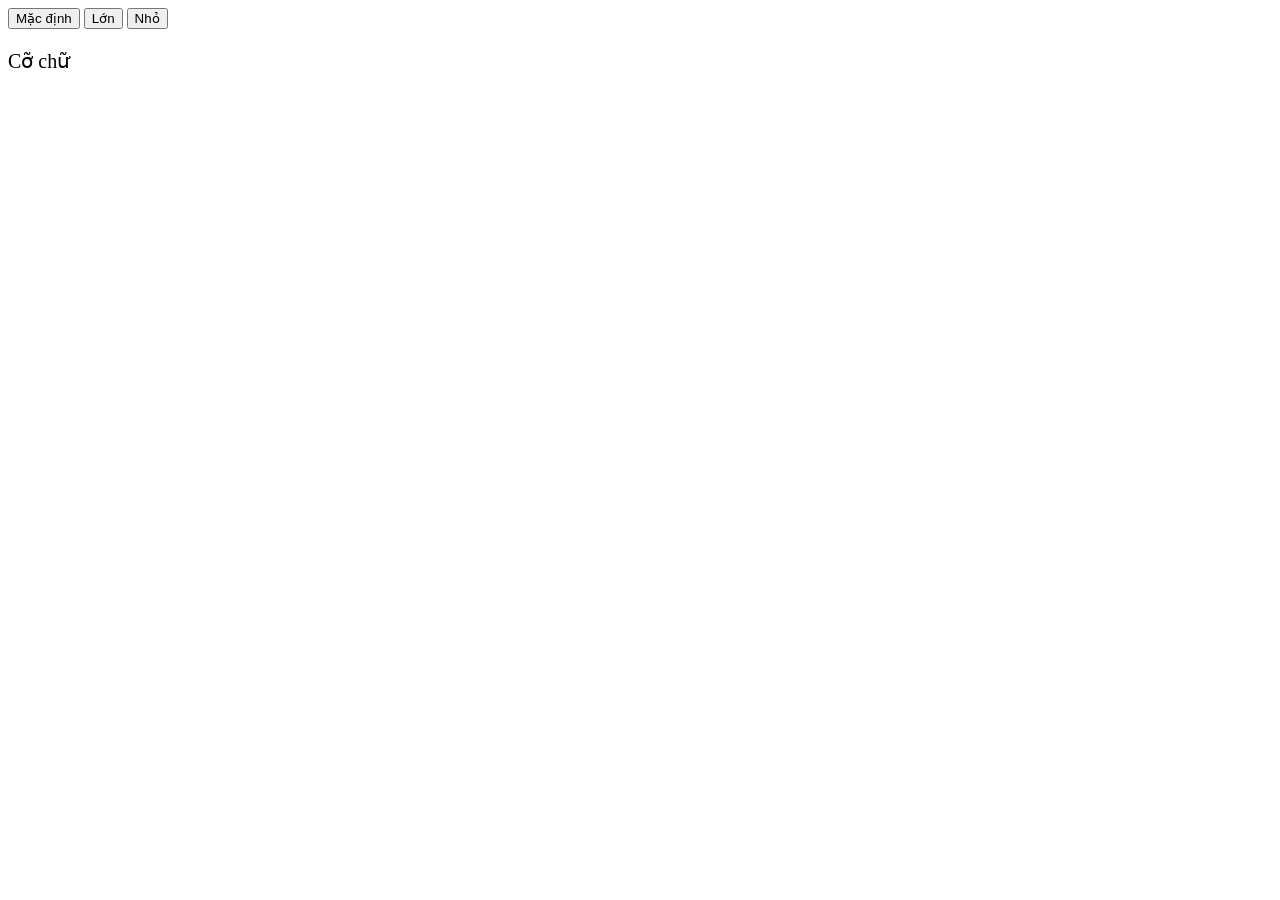
<file: Thuc-hanh-03/index.html>
<!DOCTYPE html>
<html lang="en">
<head>
	<meta charset="UTF-8">
	<title></title>
	<style type="text/css">
		p{
			font-size: 20px;
		}
	</style>
</head>
<body>
	<button class="default">Mặc định</button>
	<button class="big">Lớn</button>
	<button class="small">Nhỏ</button>
	<p>Cỡ chữ</p>
	<script type="text/javascript" src="index.js"></script>
</body>
</html>
</file>
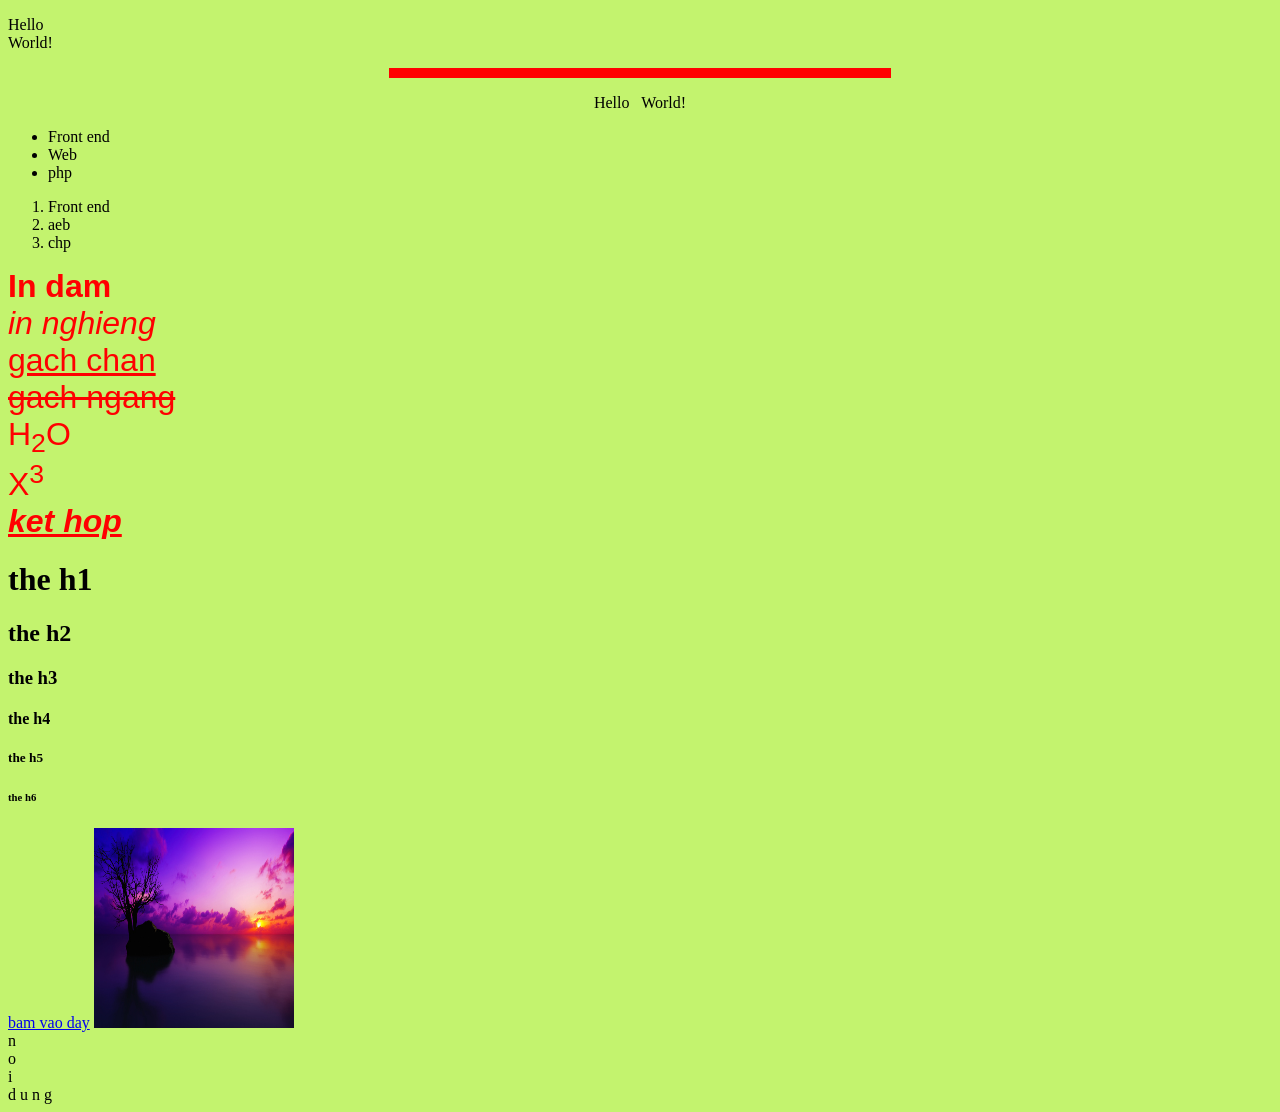
<file: Unit01/index.html>
<!DOCTYPE html>
<html>
<head>
	<title></title>
</head>
<body bgcolor="#C3F36E">
	
	<p align="left">Hello <br> World!</p>
	<hr size="10px" width="500px" color="red" align="center">
	<p align="center">Hello &nbsp;      World!</p>
	<!-- ul,li la dang danh sach khong co trat tu -->
	<!-- ul: unorder-list, li: list-item -->
	<ul>
		<li>Front end</li>
		<li>Web</li>
		<li>php</li>
	</ul>
	<!-- ol: order-list -->
	<ol>
		<li>Front end</li>
		<li>aeb</li>
		<li>chp</li>
	</ol>

	<font face="Arial" size="6" color="red">
		<b>In dam</b> <br>
		<i>in nghieng</i> <br>
		<u>gach chan</u><br>
		<s>gach ngang</s><br>
		H<sub>2</sub>O<br>
		X<sup>3</sup><br>
		<b><i><u>ket hop</u></i></b>
	</font>
	<!-- in dam, tu dong xuong dong, kich co nho dan -->
	<h1>the h1</h1>
	<h2>the h2</h2>
	<h3>the h3</h3>
	<h4>the h4</h4>
	<h5>the h5</h5>
	<h6>the h6</h6>
	<!-- h1->h6,p, div: nhom xuong dong =>block-->
	<!-- b,i,u,s. span: nhom tren 1 dong =>inline-->
	
	<a href="https://www.studyphim.vn/" target="_blank" title="Study phim">bam vao day</a>
	<!-- dau # de quay lai dau trang -->
	<!-- target="_blank" de mo 1 tab moi -->
	<img src="hinhnen.jpg" width="200px" height="200px" alt="anh khong ton tai">
	<div>n</div>
	<div>o</div>
	<div>i</div>
	<span>d</span>
	<span>u</span>
	<span>n</span>
	<span>g</span>
</body>
</html>
</file>
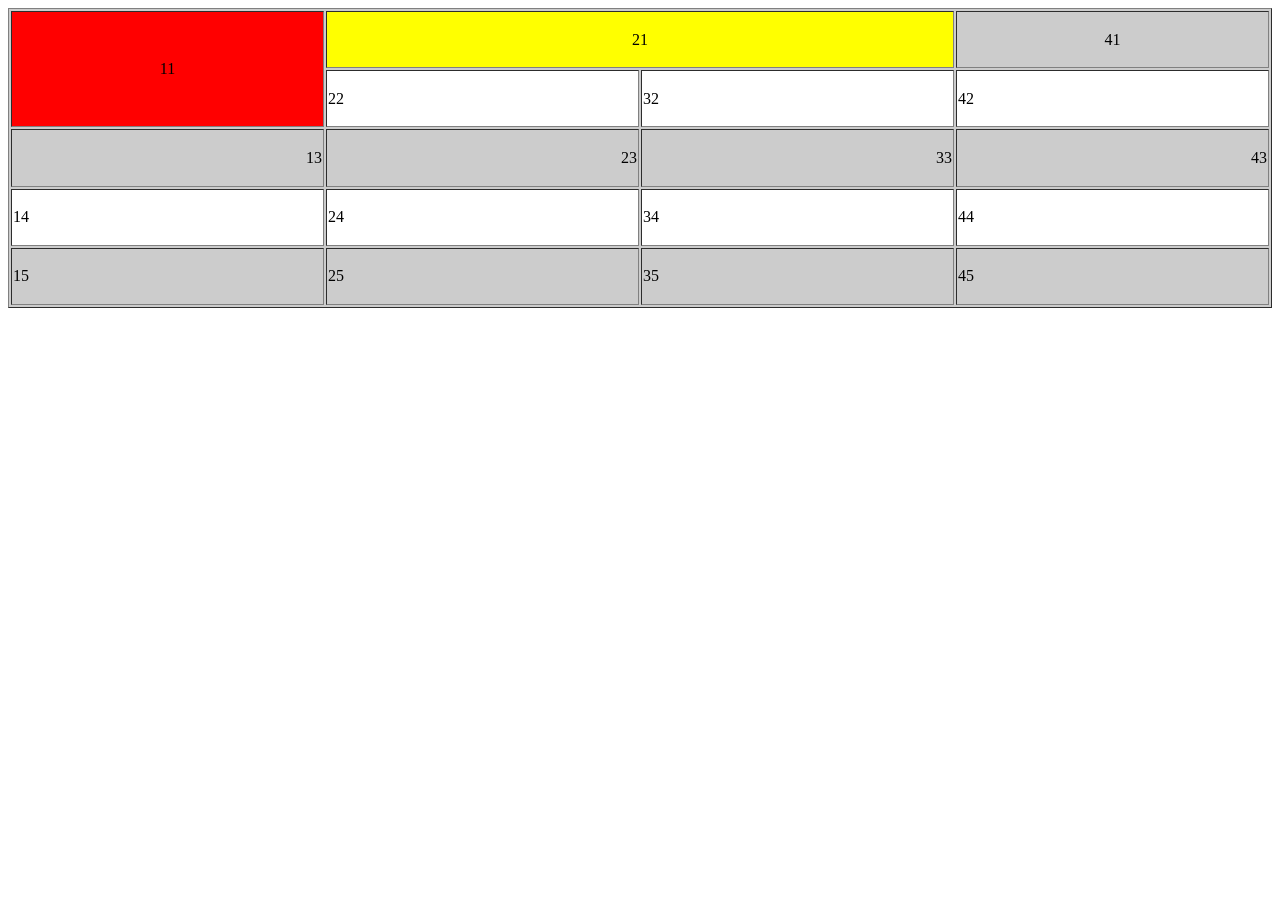
<file: Unit02/index.html>
<!DOCTYPE html>
<html>
<head>
	<title></title>
	<meta charset="utf-8">
</head>
<body>
	<table width="100%" height="300px" border="1" bgcolor="#ccc">

		<tr>
			<td align="center" rowspan="2" bgcolor="red">11</td>
			<td align="center" colspan="2" bgcolor="yellow">21</td>
			<!-- <td align="center">31</td> -->
			<td align="center">41</td>
		</tr>
		<tr bgcolor="white">
			<!-- <td align="left">12</td> -->
			<td align="left">22</td>
			<td align="left">32</td>
			<td align="left">42</td>
		</tr>
		<tr>
			<td align="right">13</td>
			<td align="right">23</td>
			<td align="right">33</td>
			<td align="right">43</td>
		</tr>
		<tr bgcolor="white">
			<td>14</td>
			<td>24</td>
			<td>34</td>
			<td>44</td>
		</tr>
		<tr>
			<td>15</td>
			<td>25</td>
			<td>35</td>
			<td>45</td>
		</tr>
	</table>

</body>
</html>
</file>
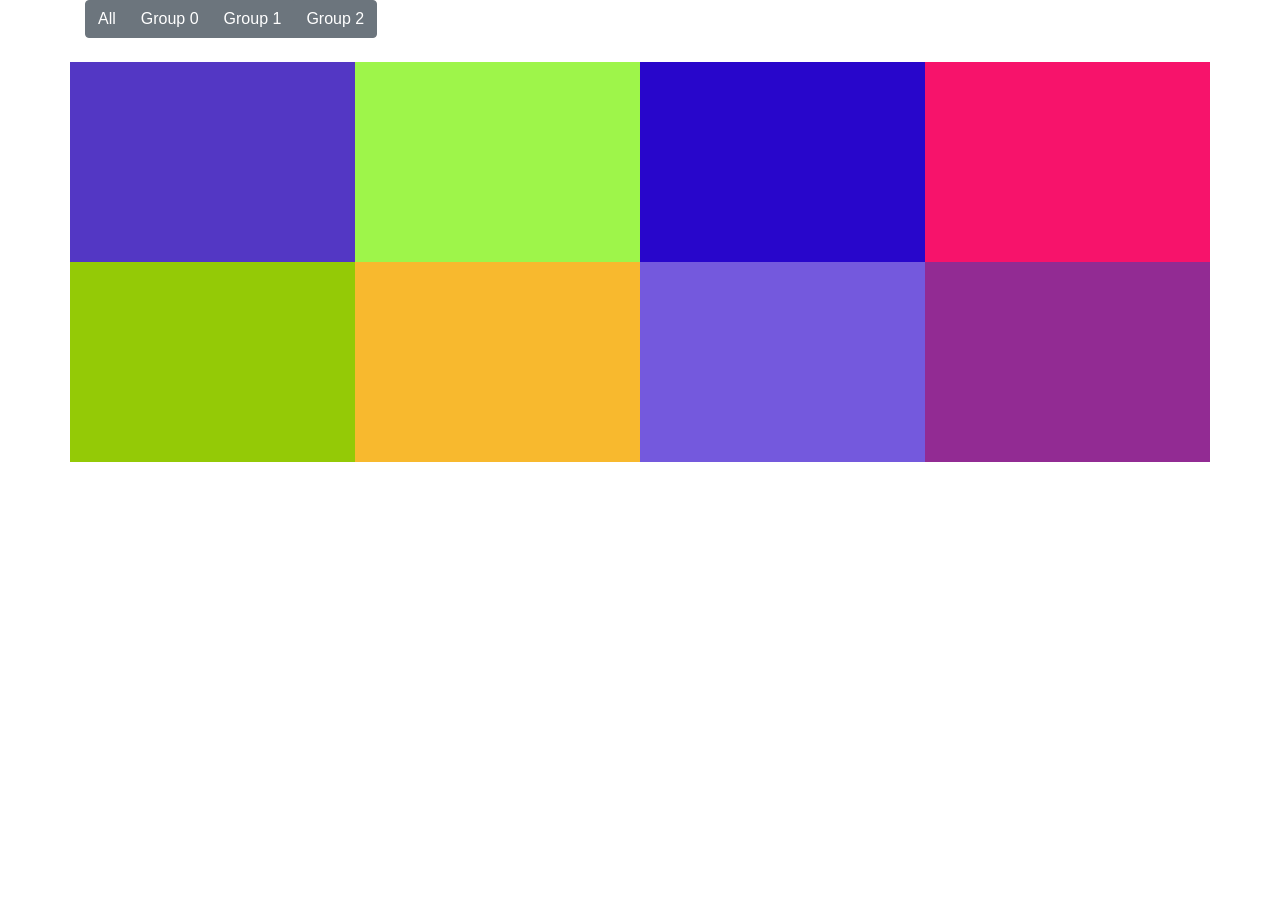
<file: BTL/important/index.html>
<!DOCTYPE html>
<html lang="en">
<head>
	<meta charset="UTF-8">
	<title></title>
	<link rel="stylesheet" type="text/css" href="css/style.css">
	<link rel="stylesheet" type="text/css" href="css/animate.css">
	<link rel="stylesheet" type="text/css" href="css/bootstrap.min.css">

	<script type="text/javascript" src="js/jquery-3.3.1.min.js"></script>
	<script type="text/javascript" src="js/bootstrap.js"></script>
	<script type="text/javascript" src="js/wow.js"></script>
	<script type="text/javascript" src="js/script.js"></script>
</head>
<body>
	<div class="container">
		<div class="btn-group" role="group" aria-label="Basic example">
			<button type="button" filter='all' class="btn btn-secondary">All</button>
			<button type="button" filter='group0' class="btn btn-secondary">Group 0</button>
			<button type="button" filter='group1' class="btn btn-secondary">Group 1</button>
			<button type="button" filter='group2' class="btn btn-secondary">Group 2</button>
		</div>
	</div>
	<br>
	<div class="container">
		<div class="row">
			<div class="rec col-xl-3 wow bounceInRight"></div>
			<div class="rec col-xl-3 wow bounceInRight"></div>
			<div class="rec col-xl-3 wow bounceInRight"></div>
			<div class="rec col-xl-3 wow bounceInRight"></div>
			<div class="rec col-xl-3 wow bounceInRight"></div>
			<div class="rec col-xl-3 wow bounceInRight"></div>
			<div class="rec col-xl-3 wow bounceInRight"></div>
			<div class="rec col-xl-3 wow bounceInRight"></div>
		</div>
	</div>
</body>
</html>
</file>
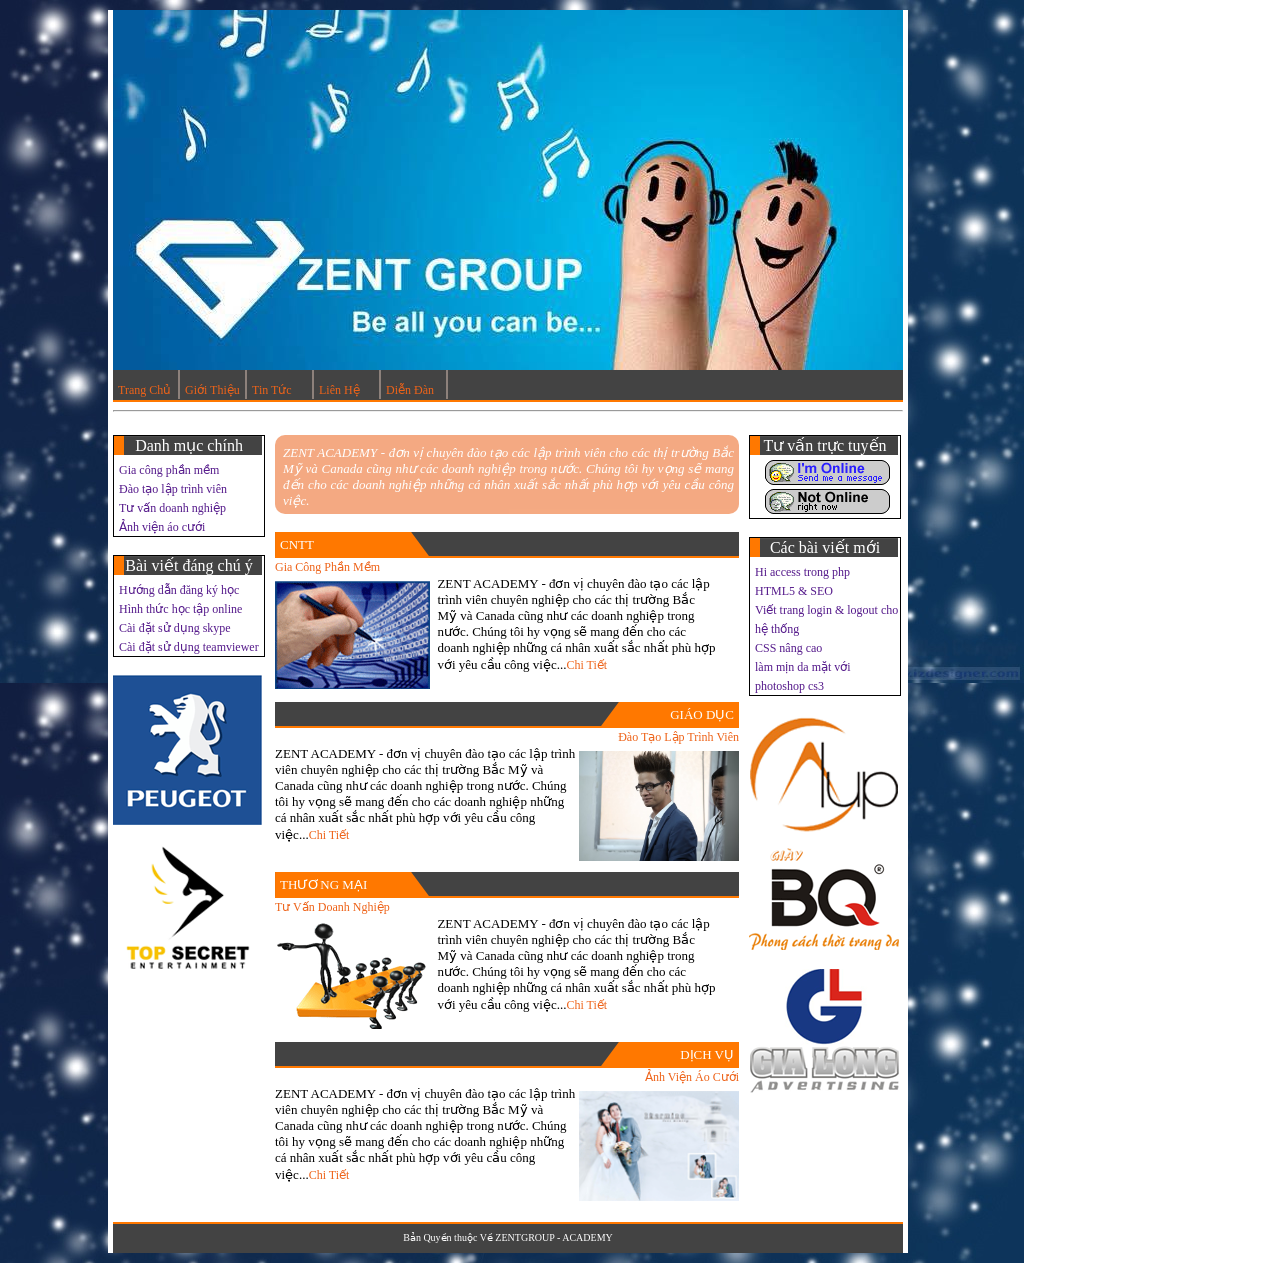
<file: Unit03/bai3_2/index.html>
<!DOCTYPE html>
<html lang="en">
<head>
	<meta charset="UTF-8">
	<title></title>
	<link rel="stylesheet" type="text/css" href="index.css">
</head>
<body>
	<div id="container">
		<div id="header1"></div>

		<div id="header2">
			<div class="tab"><a href="" class="mauchu">Trang Chủ</a></div>
			<div class="tab"><a href="" class="mauchu">Giới Thiệu</a></div>
			<div class="tab"><a href="" class="mauchu">Tin Tức</a></div>
			<div class="tab"><a href="" class="mauchu">Liên Hệ</a></div>
			<div class="tab"><a href="" class="mauchu">Diễn Đàn</a></div>
		</div>

		<div id="header3"><hr size="2px"></div>

		<div id="content">
			<div id="menuleft">
				<div class="menu_child">
					<div class="menu_child1">Danh mục chính</div>
					<div class="menu_child2">
						<a href="">Gia công phần mềm</a><br>
						<a href="">Đào tạo lập trình viên</a><br>
						<a href="">Tư vấn doanh nghiệp</a><br>
						<a href="">Ảnh viện áo cưới</a>
					</div>
				</div><br>
				<div class="menu_child">
					<div class="menu_child1">Bài viết đáng chú ý</div>
					<div class="menu_child2">
						<a href="">Hướng dẫn đăng ký học</a><br>
						<a href="">Hình thức học tập online</a><br>
						<a href="">Cài đặt sử dụng skype</a><br>
						<a href="">Cài đặt sử dụng teamviewer</a>
					</div>
				</div> <br>
				<div class="menu_img">
					<img src="img1.gif" alt="">
					<img src="img2.gif" alt="">
				</div>
			</div>
			<div id="baiviet">
				<div id="bv1">ZENT ACADEMY - đơn vị chuyên đào tạo các lập trình viên cho các thị trường Bắc Mỹ và Canada cũng như các doanh nghiệp trong nước. Chúng tôi hy vọng sẽ mang đến cho các doanh nghiệp những cá nhân xuất sắc nhất phù hợp với yêu cầu công việc.
				</div><br>

				<div class="bv2">
					<div class="bv2_left">
						<div class="backgroundleft">CNTT</div>
						<div><a href=""  style="height: 10px; color: #EE6319;">Gia Công Phần Mềm</a></div>
						<div>
							<div style="width: 35%; padding-top: 5px; float: left;"><img src="phanmem.gif" alt=""></div>
							<span style="float: left;width: 60%;">ZENT ACADEMY - đơn vị chuyên đào tạo các lập trình viên chuyên nghiệp cho các thị trường Bắc Mỹ và Canada cũng như các doanh nghiệp trong nước. Chúng tôi hy vọng sẽ mang đến cho các doanh nghiệp những cá nhân xuất sắc nhất phù hợp với yêu cầu công việc...<a href="" style=" color: #EE6319;">Chi Tiết</a></span>
						</div>
					</div>	
				</div>

				<div class="bv2">
					<div class="bv2_right">
						<div class="backgroundright">GIÁO DỤC</div>
						<div align="right"><a href=""  style="height: 10px; color: #EE6319;">Đào Tạo Lập Trình Viên</a></div>
						<div>
							<span style="float: left;width: 65%;">ZENT ACADEMY - đơn vị chuyên đào tạo các lập trình viên chuyên nghiệp cho các thị trường Bắc Mỹ và Canada cũng như các doanh nghiệp trong nước. Chúng tôi hy vọng sẽ mang đến cho các doanh nghiệp những cá nhân xuất sắc nhất phù hợp với yêu cầu công việc...<a href="" style=" color: #EE6319;">Chi Tiết</a></span>
							<div style="width: 35%; padding-top: 5px;float: left; "><img src="leroi.jpg" alt="" height="110px" width="160px" align="right"></div>
						</div>
					</div>	
				</div>

				<div class="bv2">
					<div class="bv2_left">
						<div class="backgroundleft">THƯƠNG MẠI</div>
						<div><a href=""  style="height: 10px; color: #EE6319;">Tư Vấn Doanh Nghiệp</a></div>
						<div>
							<div style="width: 35%; padding-top: 5px; float: left;"><img src="doanhnghiep.gif" alt=""></div>
							<span style="float: left;width: 60%;">ZENT ACADEMY - đơn vị chuyên đào tạo các lập trình viên chuyên nghiệp cho các thị trường Bắc Mỹ và Canada cũng như các doanh nghiệp trong nước. Chúng tôi hy vọng sẽ mang đến cho các doanh nghiệp những cá nhân xuất sắc nhất phù hợp với yêu cầu công việc...<a href="" style=" color: #EE6319;">Chi Tiết</a></span>
						</div>
					</div>	
				</div>

				<div class="bv2">
					<div class="bv2_right">
						<div class="backgroundright">DỊCH VỤ</div>
						<div align="right"><a href=""  style="height: 10px; color: #EE6319;">Ảnh Viện Áo Cưới</a></div>
						<div>
							<span style="float: left;width: 65%;">ZENT ACADEMY - đơn vị chuyên đào tạo các lập trình viên chuyên nghiệp cho các thị trường Bắc Mỹ và Canada cũng như các doanh nghiệp trong nước. Chúng tôi hy vọng sẽ mang đến cho các doanh nghiệp những cá nhân xuất sắc nhất phù hợp với yêu cầu công việc...<a href="" style=" color: #EE6319;">Chi Tiết</a></span>
							<div style="width: 35%; padding-top: 5px;float: left; "><img src="anhvien.gif" alt="" height="110px" width="160px" align="right"></div>
						</div>
					</div>	
				</div>


			</div>

			<div id="menuright">
				<div class="menu_child">
					<div class="menu_child1">Tư vấn trực tuyến</div>
					<div class="menu_child2" align="center">
						<img src="online.gif" alt="">
						<img src="offline.gif" alt="">
					</div>
				</div><br>
				<div class="menu_child">
					<div class="menu_child1">Các bài viết mới</div>
					<div class="menu_child2">
						<a href="">Hi access trong php</a><br>
						<a href="">HTML5 & SEO</a><br>
						<a href="">Viết trang login & logout cho hệ thống</a><br>
						<a href="">CSS nâng cao</a><br>
						<a href="">làm mịn da mặt với photoshop cs3</a>
					</div>
				</div> <br>
				<div class="menu_img">
					<img src="img3.gif" alt="">
					<img src="img4.gif" alt="">
					<img src="img5.gif" alt="">
				</div>
			</div>
		</div>
		
		<div id="footer">Bản Quyền thuộc Về ZENTGROUP - ACADEMY</div>
	</div>
</body>
</html>
</file>
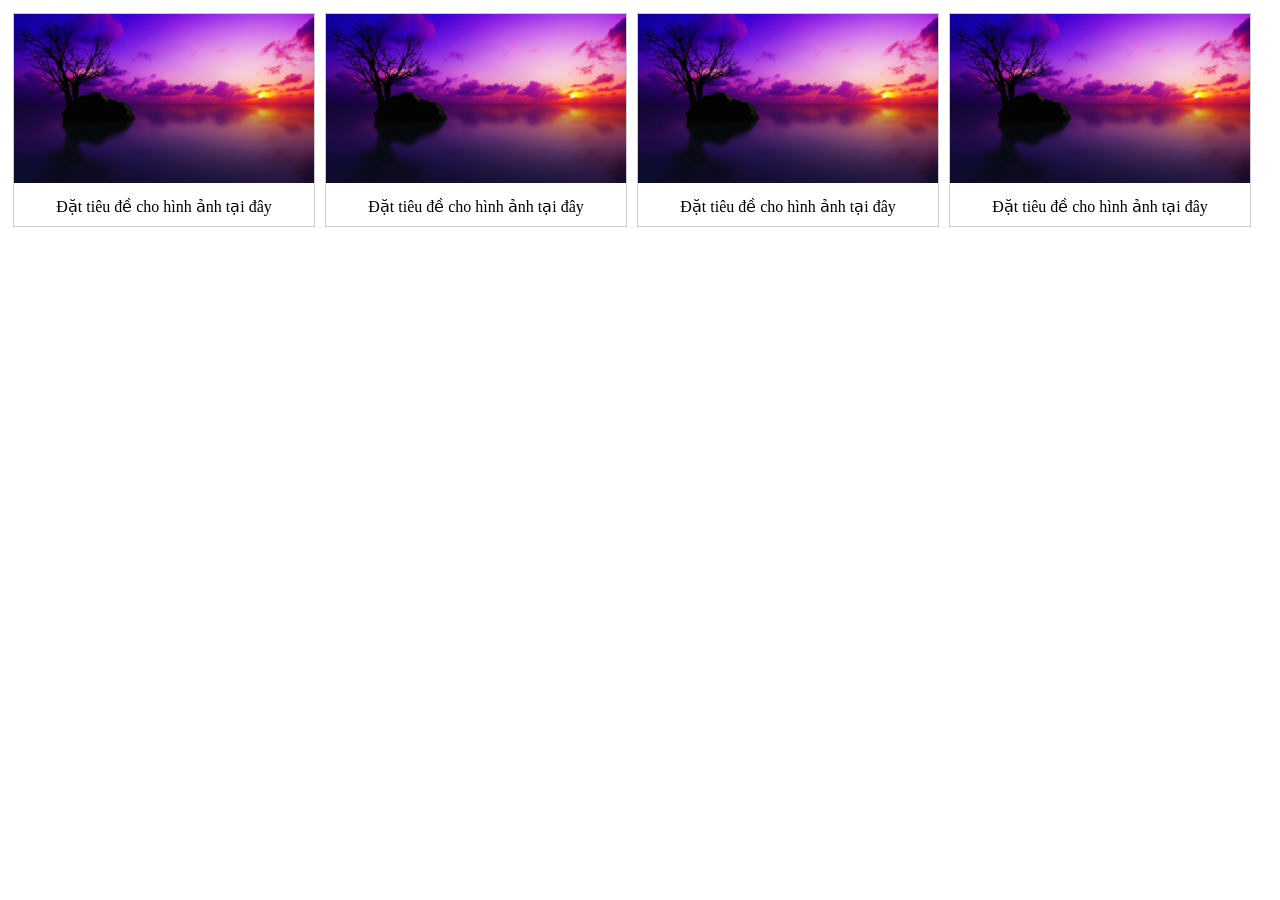
<file: Unit03/demo/index.html>
<!DOCTYPE html>
<html>
<head>
    <style>
    div.img {
        margin: 5px;
        border: 1px solid #ccc;
        float: left;
        width: 300px;
    } 
    div.img:hover {
        border: 1px solid #777;
    }
    div.img img {
        width:100%;
        height: auto;
    }
    div.desc {
        padding: 10px;
        text-align: center;
    }
</style>
</head>
<body>
    <div class="img">
       <img src="hinhnen.jpg">
       <div class="desc">Đặt tiêu đề cho hình ảnh tại đây</div>
   </div>
   <div class="img">
    <img src="hinhnen.jpg">
    <div class="desc">Đặt tiêu đề cho hình ảnh tại đây</div>
</div>
<div class="img">
    <img src="hinhnen.jpg">
    <div class="desc">Đặt tiêu đề cho hình ảnh tại đây</div>
</div>
<div class="img">
    <img src="hinhnen.jpg">
    <div class="desc">Đặt tiêu đề cho hình ảnh tại đây</div>
</div>
</body>
</html>
</file>
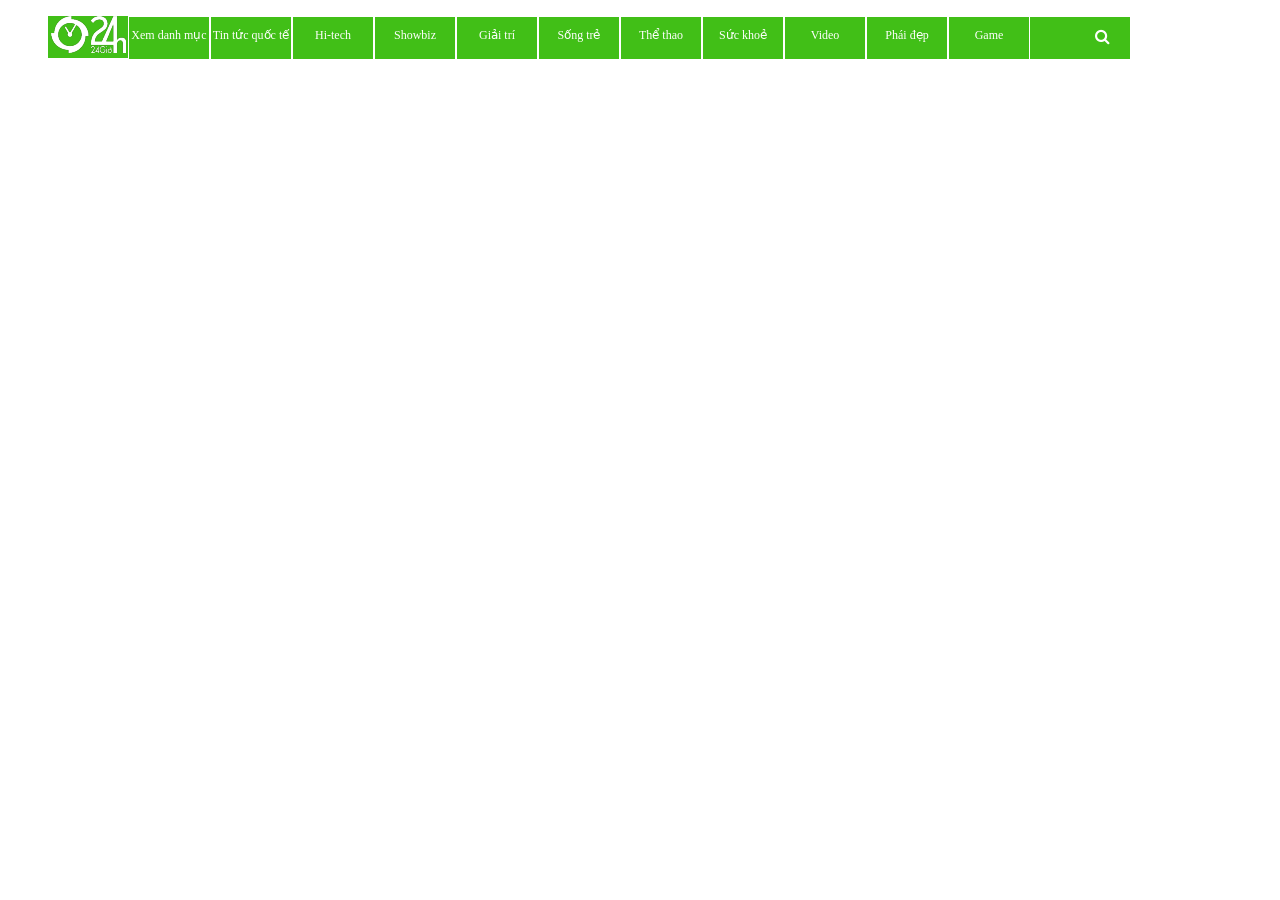
<file: Unit04/bai4-2/index.html>
<!DOCTYPE html>
<html lang="en">
<head>
	<meta charset="UTF-8">
	<title></title>
	<link rel="stylesheet" type="text/css" href="index.css">
	<link rel="stylesheet" type="text/css" href="../demo/font-icon/css/font-awesome.min.css">
</head>
<body>
	<ul class="parent-lv1">
		<li class="menu-lv2">
			<img src="24h.png" alt="">
		</li>
		<li class="menu-lv2 menu">Xem danh mục
			<ul class="menu-lv3" id="parent-lv2">
				<li class="menu"> Trang chủ 24 giờ</li>
				<li class="menu menu-lv4"> Tin tức trong ngày
					<ul class="parent-lv3">
						<li class="menu">Tin Hà Nội</li>
						<li class="menu">Tin TP Hồ Chí Minh</li>
						<li class="menu">Tin Đà Nẵng</li>
						<li class="menu">Tai nạn giao thông</li>
						<li class="menu">Tin Cần Thơ</li>
						<li class="menu">Tin Thời Tiết</li>
						<li class="menu">Dự Báo thời tiết</li>
					</ul>
				</li>
				<li class="menu"> Bóng đá</li>
				<li class="menu"> Thế giới</li>
				<li class="menu"> Thời trang</li>
				<li class="menu"> An ninh Xã hội</li>
				<li class="menu"> Thời trang Hi-tech</li>
				<li class="menu"> Tài chính - Bất động sản</li>
				<li class="menu">Ẩm thực</li>
				<li class="menu">Làm đẹp</li>
				<li class="menu">Đời sống Showbiz</li>
				<li class="menu">Giải trí</li>
				<li class="menu">Bạn trẻ - Cuộc sống</li>
				<li class="menu">Giáo dục - Du học</li>
			</ul>
		</li>
		<li class="menu-lv2 menu">Tin tức quốc tế</li>
		<li class="menu-lv2 menu">Hi-tech
			<ul class="menu-lv3">
				<li class="menu"> Dế sắp ra lò</li>
				<li class="menu"> Tin tức công nghệ</li>
				<li class="menu"> Mỹ nữ và công nghệ</li>
				<li class="menu"> Laptop giá rẻ</li>
				<li class="menu"> Dế giá rẻ</li>
				<li class="menu"> Điện thoại</li>
				<li class="menu"> Máy tính xách tay</li>
				<li class="menu"> Máy nghe nhạc</li>
				<li class="menu">Máy ảnh và camera số</li>
				<li class="menu">Các sản phẩm khác</li>
				<li class="menu">Thế giới công nghệ</li>
				<li class="menu">Máy tính bảng</li>
				<li class="menu">Đánh giá sản phẩm</li>
				<li class="menu">Điện tử gia dụng</li>
			</ul>
		</li>
		<li class="menu-lv2 menu">Showbiz</li>
		<li class="menu-lv2 menu">Giải trí</li>
		<li class="menu-lv2 menu">Sống trẻ</li>
		<li class="menu-lv2 menu">Thể thao</li>
		<li class="menu-lv2 menu">Sức khoẻ</li>
		<li class="menu-lv2 menu">Video</li>
		<li class="menu-lv2 menu">Phái đẹp</li>
		<li class="menu-lv2 menu">Game</li>
		<li class="menu-lv2 menu fa fa-search" id="icon"></li>
	</ul>
</body>
</html>
</file>
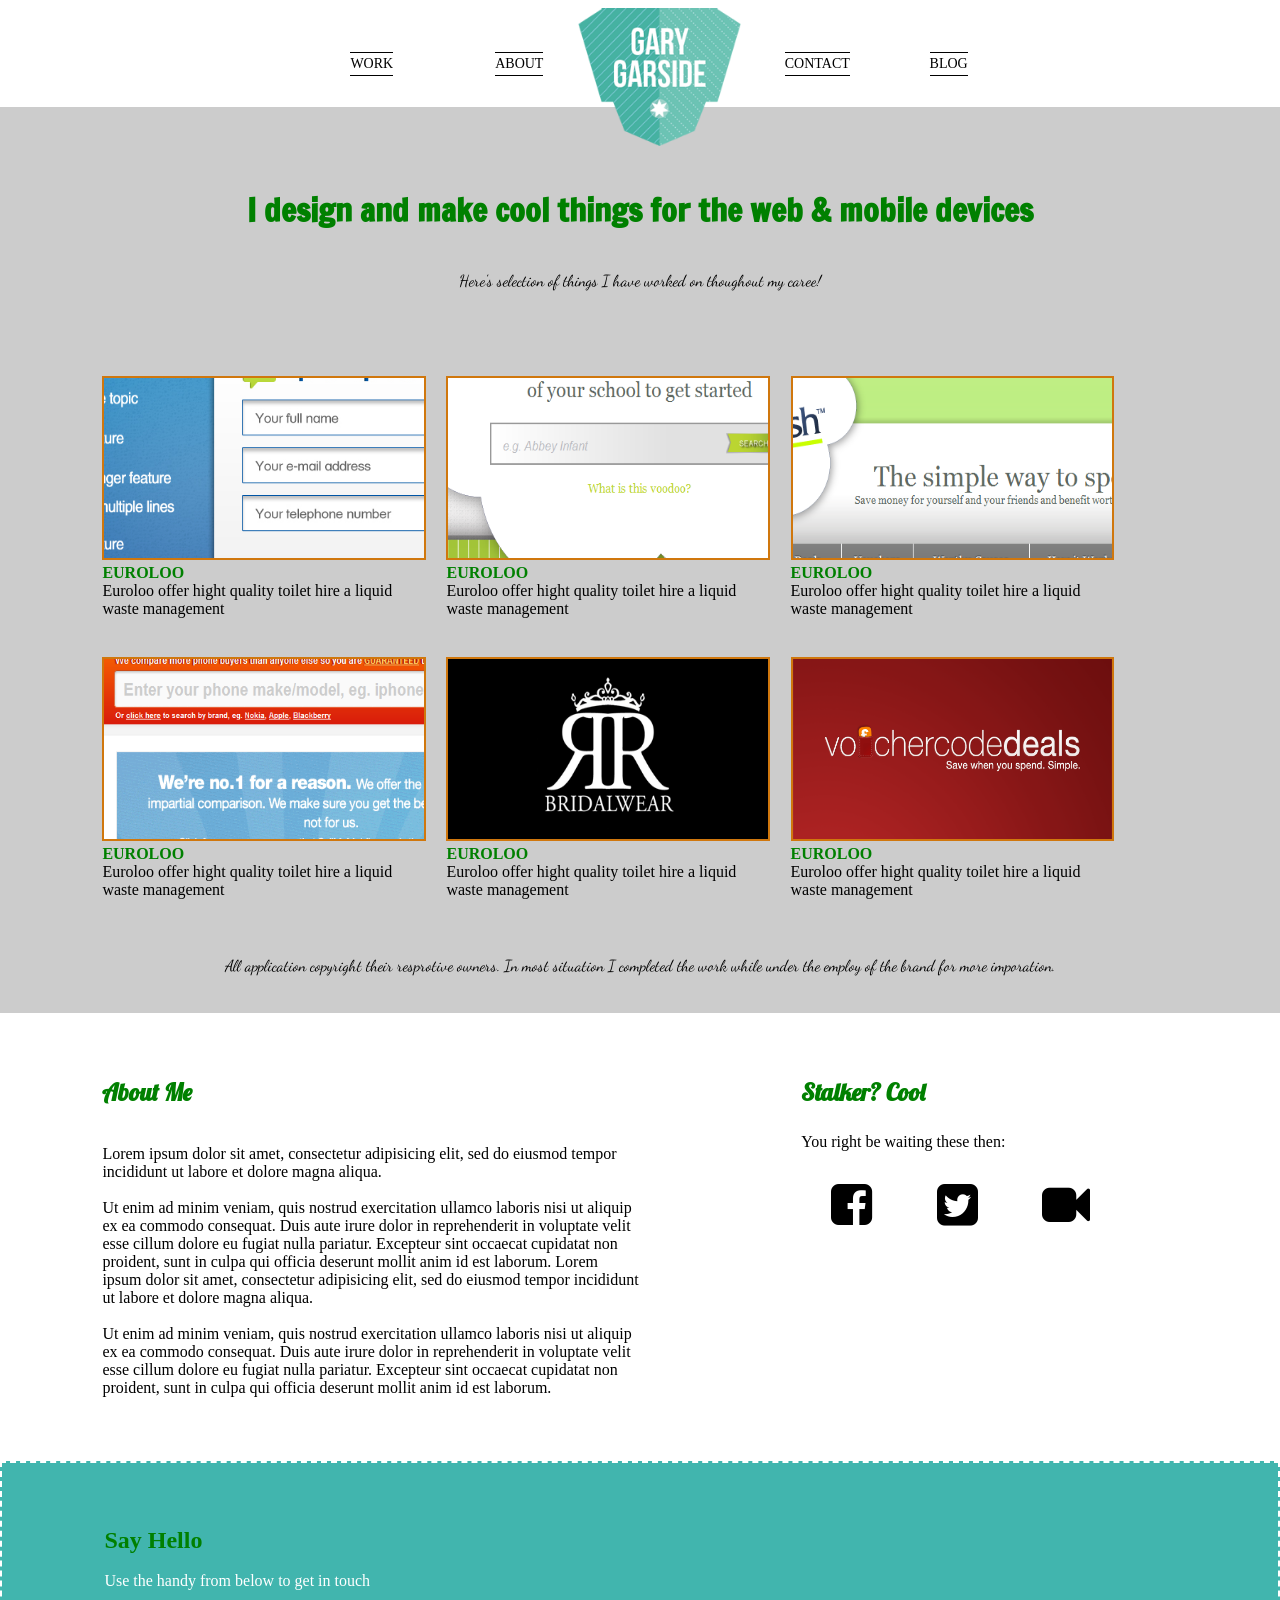
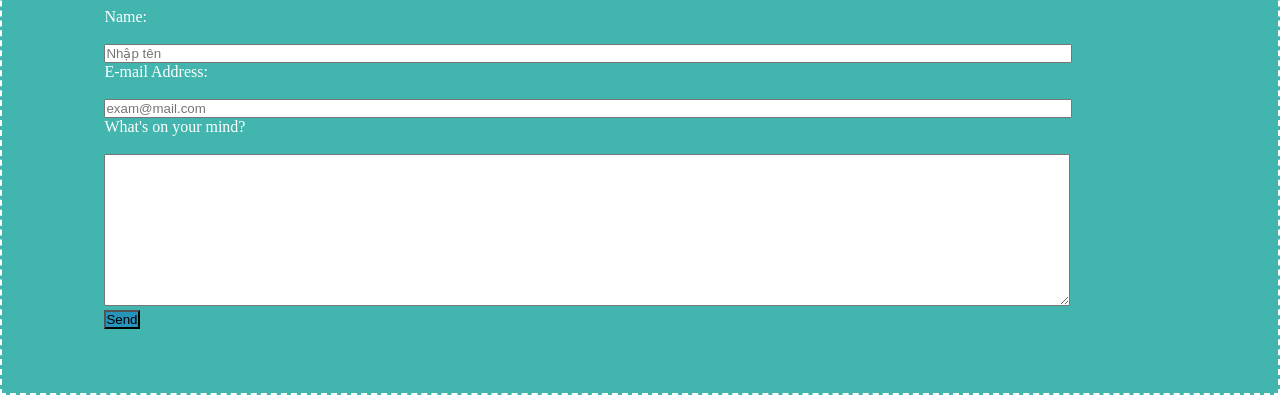
<file: Unit06/Exam/index.html>
<!DOCTYPE html>
<html lang="en">
<head>
	<meta charset="UTF-8">
	<meta name="viewport" content="width=device-width, user-scalable=no, initial-scale=1.0, maximum-scale=1.0, minimum-scale=1.0">
	<title></title>
	<link rel="stylesheet" type="text/css" href="css/index.css">
	<link rel="stylesheet" type="text/css" href="css/font-awesome.css">
	<link href="https://fonts.googleapis.com/css?family=Francois+One" rel="stylesheet">
	<link href="https://fonts.googleapis.com/css?family=Dancing+Script" rel="stylesheet">
	<link href="https://fonts.googleapis.com/css?family=Lobster" rel="stylesheet">

</head>
<body>
	<div class="header">
		<ul class="menu">
			<li><a href="#">WORK</a></li>
			<li><a href="#">ABOUT</a></li>
			<li><img src="images/logo-sm.png" alt=""></li>
			<li><a href="#">CONTACT</a></li>
			<li><a href="#">BLOG</a></li>
		</ul>
	</div> <!-- end header -->
	<div style="clear: both;"></div>
	<div id="container">
		<h1>I design and make cool things for the web & mobile devices</h1>
		<p>Here's selection of things I have worked on thoughout my caree!</p>
		<div class="noi-dung">
			<div class="content">
				<img src="images/euroloo.co.uk.png" alt="">
				<h4>EUROLOO</h4>
				<p>Euroloo offer hight quality toilet hire a liquid waste management</p>
			</div>
			<div class="content">
				<img src="images/badabooshforschools.co.uk.png" alt="">
				<h4>EUROLOO</h4>
				<p>Euroloo offer hight quality toilet hire a liquid waste management</p>
			</div>
			<div class="content">
				<img src="images/badaboosh.co.uk.png" alt="">
				<h4>EUROLOO</h4>
				<p>Euroloo offer hight quality toilet hire a liquid waste management</p>
			</div>
			<div class="content">
				<img src="images/sellmymobile.com.png" alt="">
				<h4>EUROLOO</h4>
				<p>Euroloo offer hight quality toilet hire a liquid waste management</p>
			</div>
			<div class="content">
				<img src="images/randrbridalwear.co.uk.png" alt="">
				<h4>EUROLOO</h4>
				<p>Euroloo offer hight quality toilet hire a liquid waste management</p>
			</div>
			<div class="content">
				<img src="images/vouchercodedeals.com.png" alt="">
				<h4>EUROLOO</h4>
				<p>Euroloo offer hight quality toilet hire a liquid waste management</p>
			</div>
		</div>
		<div style="clear: both;"></div>
		<p>All application copyright their resprotive owners.  In most situation I completed the work while under the employ of the brand for more imporation.</p>
	</div> <!-- end container -->
	<div style="clear:both"></div>
	<div id="thong-tin">
		<div class="thong-tin-left">
			<h2>About Me</h2>
			<p>Lorem ipsum dolor sit amet, consectetur adipisicing elit, sed do eiusmod tempor incididunt ut labore et dolore magna aliqua. <br><br> 
			Ut enim ad minim veniam, quis nostrud exercitation ullamco laboris nisi ut aliquip ex ea commodo consequat. Duis aute irure dolor in reprehenderit in voluptate velit esse cillum  dolore eu fugiat nulla pariatur. Excepteur sint occaecat cupidatat non proident, sunt in culpa qui officia deserunt mollit anim id est laborum.
			Lorem ipsum dolor sit amet, consectetur adipisicing elit, sed do eiusmod tempor incididunt ut labore et dolore magna aliqua. <br> <br> 
			Ut enim ad minim veniam, quis nostrud exercitation ullamco laboris nisi ut aliquip ex ea commodo consequat. Duis aute irure dolor in reprehenderit in voluptate velit esse cillum  dolore eu fugiat nulla pariatur. Excepteur sint occaecat cupidatat non proident, sunt in culpa qui officia deserunt mollit anim id est laborum.</p>
		</div>
		<div class="thong-tin-right">
			<h2>Stalker? Cool</h2>
			<p>You right be waiting these then:</p>
			<span class="fa fa-facebook-square fa-3x"></span>
			<span class="fa fa-twitter-square fa-3x"></span>
			<span class="fa fa-video-camera fa-3x"></span>
		</div>
		<div style="clear: both;"></div>
	</div>
	<!-- end thong-tin -->
	<div id="footer">
		<form>
			<h2>Say Hello</h2><br>
			<p>Use the handy from below to get in touch</p><br>
			<p>Name:</p><br>
			<input class="size" type="text" name="" value="" placeholder="Nhập tên"><br>
			<p>E-mail Address:</p><br>
			<input class="size" type="text" name="" value="" placeholder="exam@mail.com"><br>
			<p>What's on your mind?</p><br> 
			<textarea class="size" rows="10px"></textarea><br>
			<input type="button" name="" value="Send" style="background-color: #2794bb;">
		</form>
	</div>
</body>
</html>
</file>
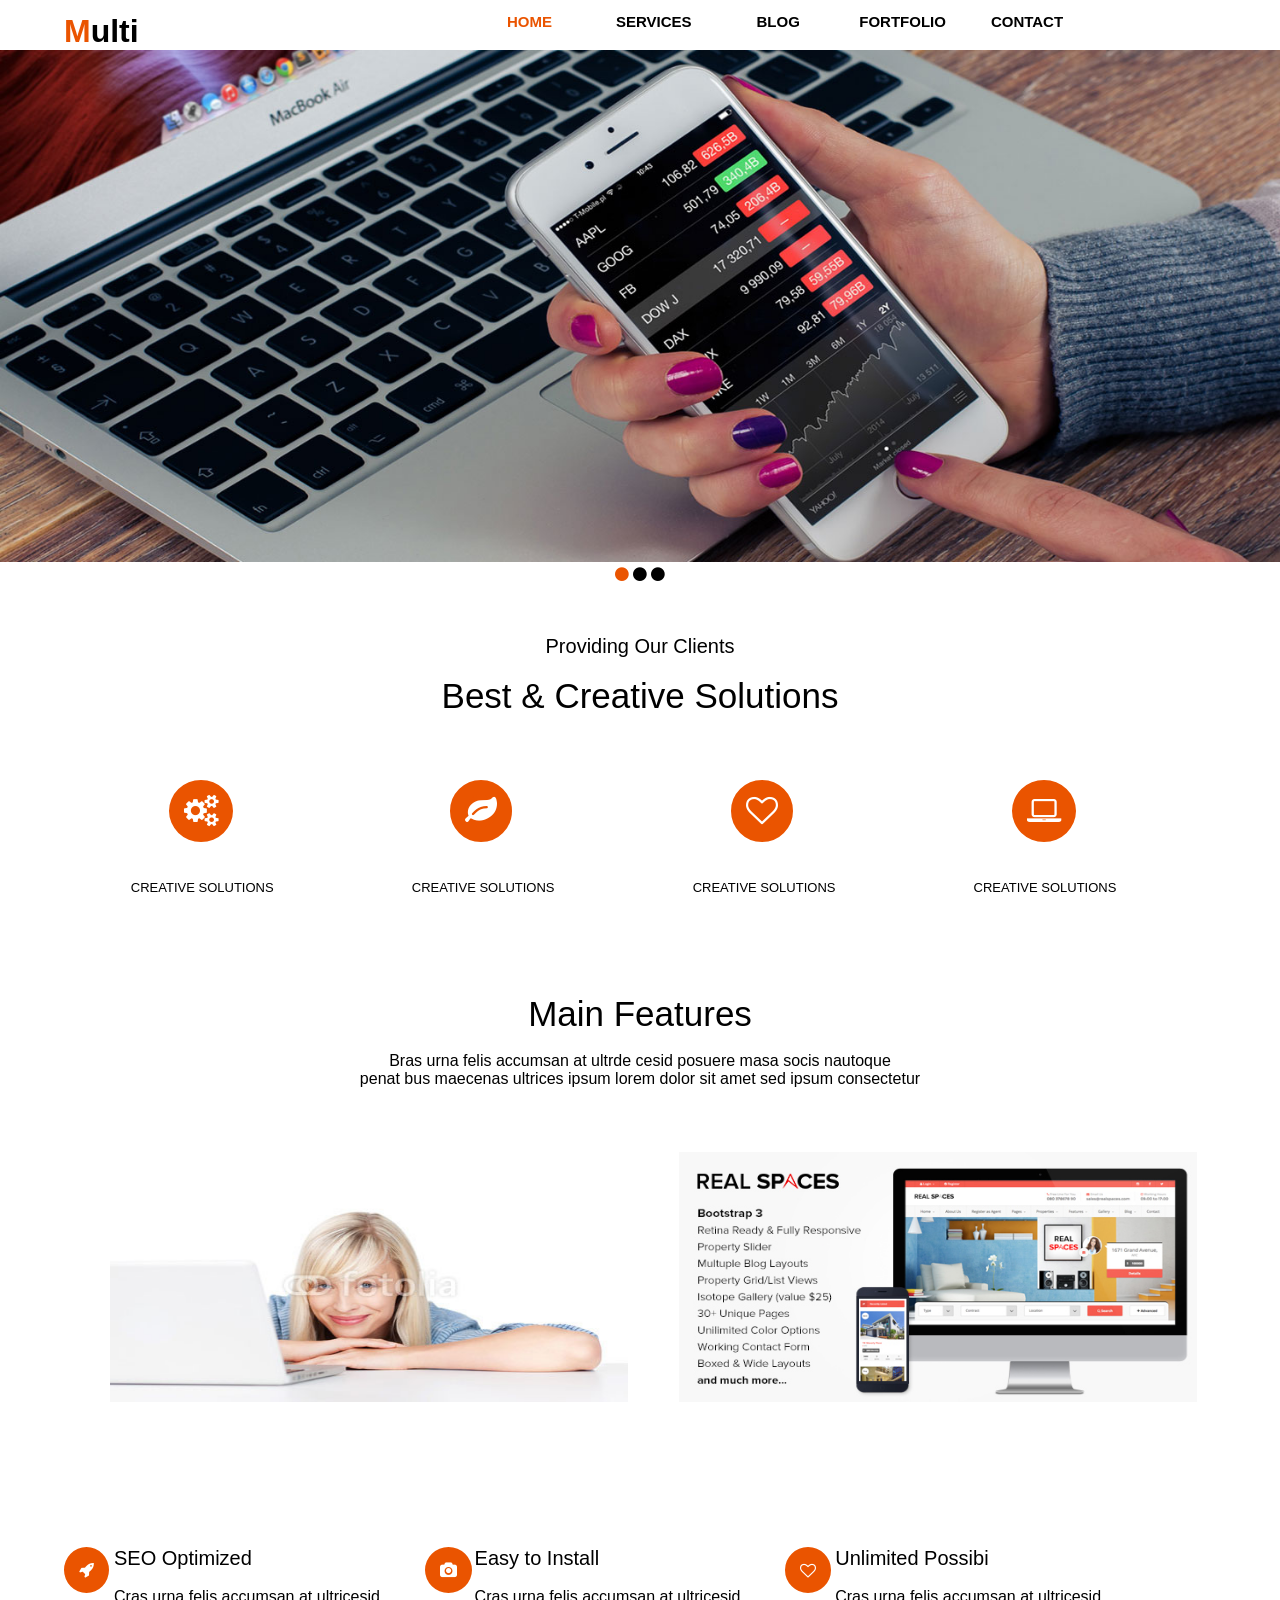
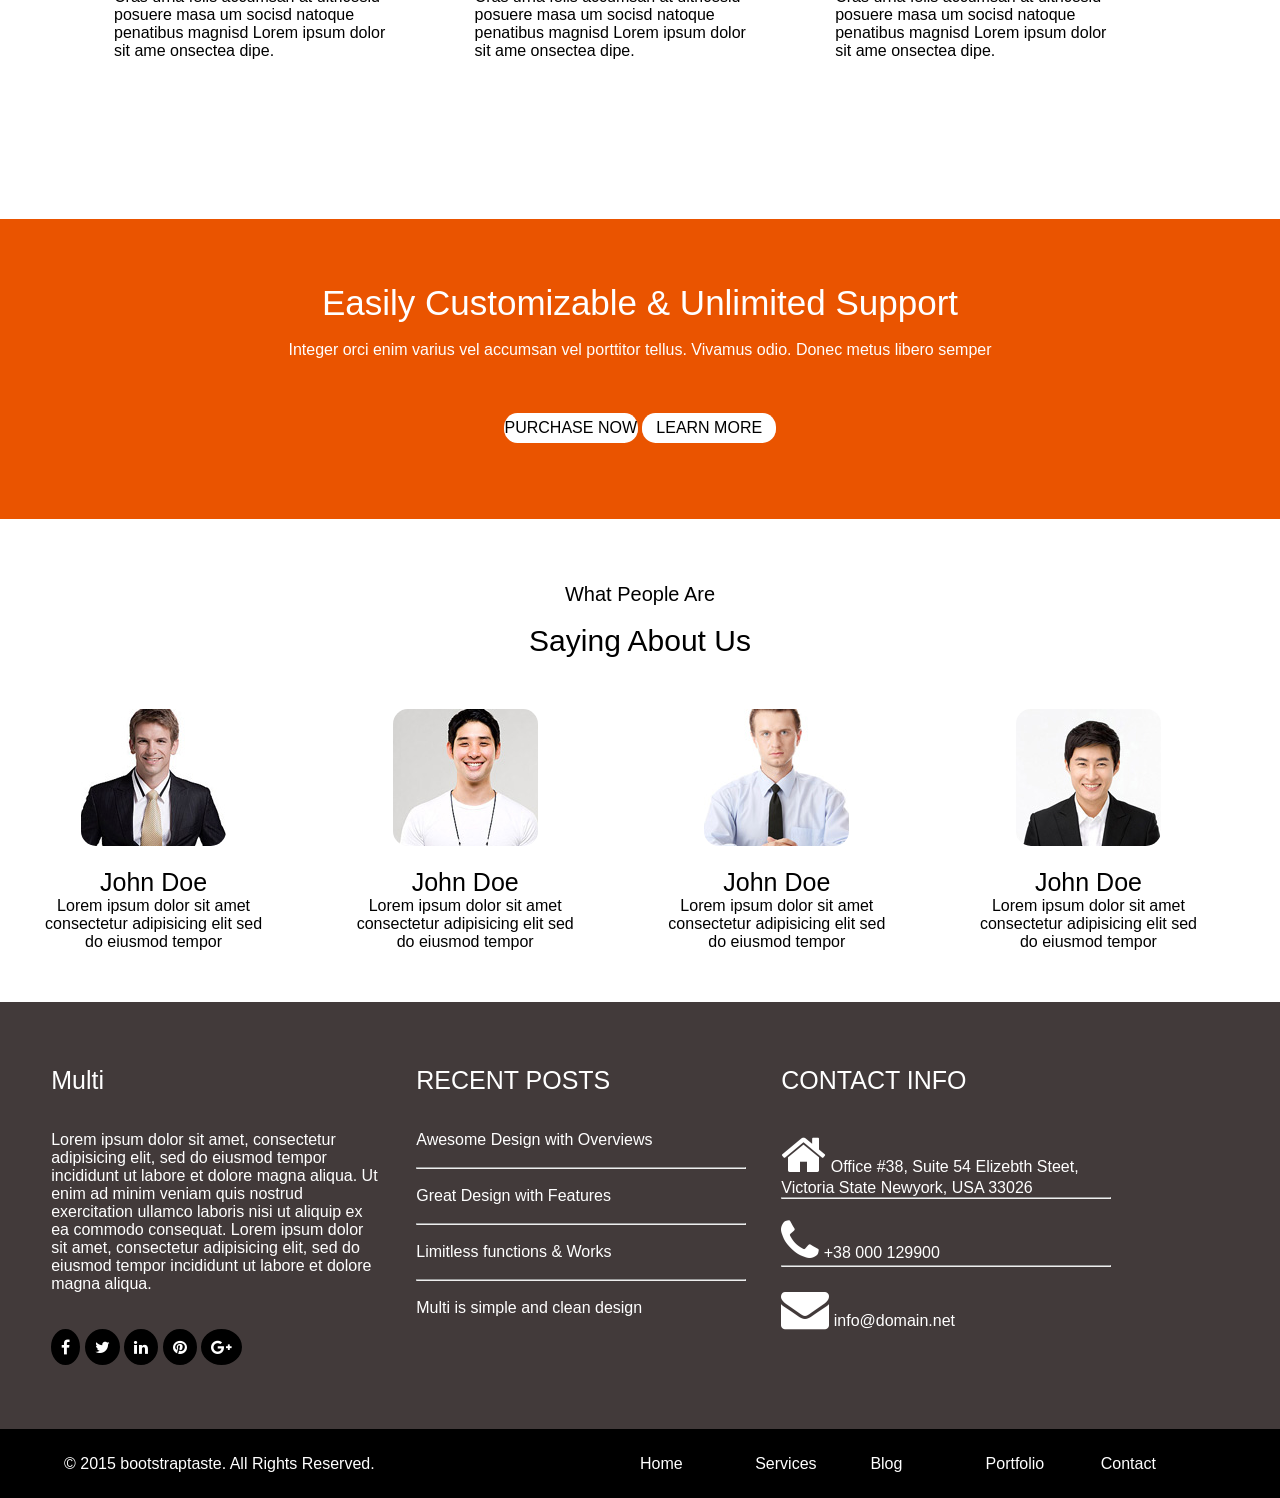
<file: Unit07/exam/index.html>
<!DOCTYPE html>
<html lang="en">
<head>
	<meta charset="UTF-8">
	<meta name="viewport" content="width=device-width, user-scalable=no, initial-scale=1.0, maximum-scale=1.0, minimum-scale=1.0">
	<title>exam</title>
	<link rel="stylesheet" type="text/css" href="css/index.css">
	<link rel="stylesheet" type="text/css" href="css/font-awesome.css">

</head>
<body>
	<div id="menu">
		<h1><a href="#"><span class="color">M</span>ulti</a></h1>
		<div class="menu-right">
			<ul>
				<li><a href="#"><span class="color">home</span></a></li>
				<li><a href="#">services</a></li>
				<li><a href="#">blog</a></li>
				<li><a href="#">fortfolio</a></li>
				<li><a href="#">contact</a></li>
			</ul>
		</div>
		<div class="menu-chon"><span class="fa fa-bars"></span></div>
	</div>
	<div class="clear"></div>
	<div id="images">
		<img src="images/1.jpg" alt="">
		<center>
			<span class="fa fa-circle color"></span>
			<span class="fa fa-circle"></span>
			<span class="fa fa-circle"></span>
		</center>
	</div>
	<div id="container">
		<center>
			<p class="font-2">Providing Our Clients</p><br>
			<p class="font-1">Best & Creative Solutions</p>
		</center>
		<div class="content-1">
			<div class="items-1">
				<center>
					<span class="fa fa-cogs fa-2x icon canh-le-1"></span>
					<p class="name"><a href="#">creative solutions</a></p>
				</center>
			</div>
			<div class="items-1">
				<center>
					<span class="fa fa-leaf fa-2x icon canh-le-1"></span>
					<p class="name"><a href="#">creative solutions</a></p>
				</center>
			</div>
			<div class="items-1">
				<center>
					<span class="fa fa-heart-o fa-2x icon canh-le-1"></span>
					<p class="name"><a href="#">creative solutions</a></p>
				</center>
			</div>
			<div class="items-1">
				<center>
					<span class="fa fa-laptop fa-2x icon canh-le-1"></span>
					<p class="name"><a href="#">creative solutions</a></p>
				</center>
			</div>
		</div>
		<center>
			<p class="font-1">Main Features</p><br>
			<p class="font">Bras urna felis accumsan at ultrde cesid posuere masa socis nautoque <br> penat bus maecenas ultrices ipsum lorem dolor sit amet sed ipsum consectetur</p>
		</center>
		<div class="content-2">
			<img src="images/6.jpg" alt="">
			<img src="images/5.jpg" alt="">
		</div>
		<div class="content-3">
			<div class="items-3">
				<span class="fa fa-rocket icon"></span>
				<div class="noi-dung">
					<p class="font-2">SEO Optimized</p><br>
					<p class="font">Cras urna felis accumsan at ultricesid posuere masa um socisd natoque penatibus magnisd Lorem ipsum dolor sit ame onsectea dipe.</p>
				</div>
			</div>
			<div class="items-3">
				<span class="fa fa-camera icon"></span>
				<div class="noi-dung">
					<p class="font-2">Easy to Install</p><br>
					<p class="font">Cras urna felis accumsan at ultricesid posuere masa um socisd natoque penatibus magnisd Lorem ipsum dolor sit ame onsectea dipe.</p>
				</div>
			</div>
			<div class="items-3">
				<span class="fa fa-heart-o icon"></span>
				<div class="noi-dung">
					<p class="font-2">Unlimited Possibi</p><br>
					<p class="font">Cras urna felis accumsan at ultricesid posuere masa um socisd natoque penatibus magnisd Lorem ipsum dolor sit ame onsectea dipe.</p>
				</div>
			</div>
			<div class="clear"></div>
		</div> <!-- end content-3 -->
		<div class="content-4">
			<center>
				<p class="font-1 canh-le-4">Easily Customizable & Unlimited Support</p><br>
				<p class="font">Integer orci enim varius vel accumsan vel porttitor tellus. Vivamus odio. Donec metus libero semper</p><br><br><br>
				<ul class="items-4">
					<li class="font"><a href="#">PURCHASE NOW</a></li>
					<li class="font"><a href="#">LEARN MORE</a></li>
				</ul>
			</center>
		</div>
		<div class="content-5">
			<center>
				<p class="font-2">What People Are</p><br>
				<p class="font-5">Saying About Us</p>
			</center>
			<div>
				<div class="items-5">
					<img src="images/man4.jpg" alt=""><br><br>
					<p class="font-3">John Doe</p>
					<p class="font">Lorem ipsum dolor sit amet consectetur adipisicing elit sed do eiusmod
					tempor</p>
				</div>
				<div class="items-5">
					<img src="images/man3.jpg" alt=""><br><br>
					<p class="font-3">John Doe</p>
					<p class="font">Lorem ipsum dolor sit amet consectetur adipisicing elit sed do eiusmod
					tempor</p>
				</div>
				<div class="items-5">
					<img src="images/man2.jpg" alt=""><br><br>
					<p class="font-3">John Doe</p>
					<p class="font">Lorem ipsum dolor sit amet consectetur adipisicing elit sed do eiusmod
					tempor</p>
				</div>
				<div class="items-5">
					<img src="images/man1.jpg" alt=""><br><br>
					<p class="font-3">John Doe</p>
					<p class="font">Lorem ipsum dolor sit amet consectetur adipisicing elit sed do eiusmod
					tempor</p>
				</div>
			</div>
		</div>
		<div class="content-6">
			<div class="content-6-left">
				<p class="font-3">Multi</p><br><br> 
				<p class="font">Lorem ipsum dolor sit amet, consectetur adipisicing elit, sed do eiusmod tempor incididunt ut labore et dolore magna aliqua. Ut enim ad minim veniam quis nostrud exercitation ullamco laboris nisi ut aliquip ex ea commodo consequat. Lorem ipsum dolor sit amet, consectetur adipisicing elit, sed do eiusmod tempor incididunt ut labore et dolore magna aliqua.</p><br><br>
				<div>
					<span class="fa fa-facebook icon-6"></span>
					<span class="fa fa-twitter icon-6"></span>
					<span class="fa fa-linkedin icon-6"></span>
					<span class="fa fa-pinterest icon-6"></span>
					<span class="fa fa-google-plus icon-6"></span>
				</div>
			</div>
			<div class="content-6-center">
				<p class="font-3">RECENT POSTS</p><br><br> 
				<p class="font">Awesome Design with Overviews</p><br>
				<hr><br>
				<p class="font">Great Design with Features</p><br>
				<hr><br>
				<p class="font">Limitless functions & Works</p><br>
				<hr><br>
				<p class="font">Multi is simple and clean design</p>
			</div>
			<div class="content-6-right">
				<p class="font-3">CONTACT INFO</p><br><br>
				<span class="fa fa-home fa-3x"></span>
				<span class="font">Office #38, Suite 54 Elizebth Steet, Victoria State Newyork, USA 33026</span><br>
				<hr><br>
				<span class="fa fa-phone fa-3x"></span>
				<span class="font"> +38 000 129900</span><br>
				<hr><br>
				<span class="fa fa-envelope fa-3x"></span>
				<span class="font"> info@domain.net</span>
			</div>
			<div class="clear"></div>
		</div>

		<div id="footer">
			<p class="font">&copy; 2015 bootstraptaste. All Rights Reserved.</p>
			<ul>
				<li class="font"><a href="#">Home</a></li>
				<li class="font"><a href="#">Services</a></li>
				<li class="font"><a href="#">Blog</a></li>
				<li class="font"><a href="#">Portfolio</a></li>
				<li class="font"><a href="#">Contact</a></li>
			</ul>
		</div>
	</div>
</body>
</html>
</file>
<file: BTL/important/css/style.css>
.rec{
	height: 200px;
}
</file>
<file: Unit03/bai3_2/index.css>
#container{
	width: 800px;
	border: 0px solid black;
	margin: 100px;
	margin-top: 10px;
	background-color: white;
	height: auto;
	margin-bottom: 10px;
}
#header1{
	background-image: url('123.jpg');
	height: 350px;
	margin: 5px;
	padding-top:   10px;
	clear: left;
}
#header2{
	background-image: url('nav.gif');
	height: 32px;
	margin-top: -5px;
	margin-left:  5px;
	margin-right: 5px;
	clear: left;
}
#header3{
	color: gray;
	height: 15px;
	margin: 5px;
	clear: left;
}
#content{
	overflow: auto;
	clear: left;
}
#footer{
	background-image: url('nav2.gif');
	height: auto;
	text-align: center;
	color: white;
	margin: 5px;
	padding: 10px;
	font-size: 10px;
	clear: left;

}
.tab{
	width: 60px;
	float: left;
	padding-left: 5px;
	padding-top: 10px;
	border-right: 2px solid #8D817B;
}
.mauchu{
	color: #EE6319;
	font-size: 12px;
	
}
#menuleft{
	width: 19%;
	margin: 5px;
	float: left;
}
#baiviet{
	width: 58%;
	float: left;
	margin: 5px;
}
#menuright{
	width: 19%;
	margin: 5px;
	float: left;
}

.menu_child{
	height: auto;
	border: 1px solid black;
}
.menu_child1{
	background-image: url('menu_bar.gif');
	text-align: center;
	color: white;
	background-repeat: no-repeat;
}
.menu_child2{
	padding-left: 5px;
	padding-top: 5px;
	background-color: white;
}
a{
	font-size: 12px;
	text-decoration: unset;
	line-height: 1.5;
}
#bv1{
	background-color: #EB5607;
	padding-top: 10px;
	padding-left: 8px;
	padding-bottom: 5px;
	padding-right: 5px;
	border-radius: 10px;
	font-style: italic;
	color: white;
	opacity: 0.5;
	text-align: justify;
	font-size: 13px;
}
.bv2{
	font-size: 13px;
	height: 170px;
}
.backgroundleft{
	background-image: url('main_bar_left.gif');
	background-repeat: no-repeat;
	text-align: left;
	color: white;
	padding-left: 5px;
	padding-top: 5px;
	padding-bottom: 5px;
}
.backgroundright{
	background-image: url('main_bar_right.gif');
	background-repeat: no-repeat;
	text-align: right;
	color: white;
	padding-right: 5px;
	padding-top: 5px;
	padding-bottom: 5px;
}
body{
	background-image: url('tuyet.jpg');
	width: auto;
	height: auto;
	background-repeat: repeat-y;

}
a:hover {
	color: red;
}
</file>
<file: Unit04/bai4-2/index.css>
ul{
	list-style: none;
	width: 100%;
	color: white;

}
.menu-lv2{
	float: left;
	background-color: #41BF17;
	/*border: 1px solid white;*/
	width: 80px;
    height: 42px;
    line-height: 3;
    font-size: 12px;
    position: relative;
    text-align: center;
}
.menu-lv3{
	padding: 0;
    width: 165px;
    position: absolute;
    top: 42px;
    left: -1px;
    background-color: #41BF17;
    display: none;

}
.menu-lv2:hover .menu-lv3{
	display: block;
}
.menu:hover {
	background-color: #75E550;
}
.menu-lv3>li{
	/*border: 0.5px solid white;*/
	/*list-style: none;*/
	text-align: left;
}
#icon{
	line-height: 38px;
	padding-right: 20px;
	text-align: right;
	border-left-width: 0px;
}
#parent-lv2{
	left: -83px;
}
.menu-lv4{
	position: relative;
	
}
.parent-lv3{
	position: absolute;
	/*border: 1px solid white;*/
	left: 163px;
	top:-2px;
	background-color: #41BF17;
	padding: 0;
	display: none;
}
.menu{
	border: 1px solid white;
	padding: 0;
}
.menu-lv4:hover>.parent-lv3{
	display: block;
}
</file>
<file: Unit06/Exam/css/index.css>
*{
	margin: 0;
	padding: 0;
}
.header{
	width: 100%;
	margin: 0 auto;	
}
.menu{
	position: relative;
	text-align: center;
}
.menu>li{
	display: inline-block;
	list-style: none;
	width: 11%;
}
.menu>li>a{
	position: absolute;
	border-top: 1px solid black;
	border-bottom: 1px solid black;
	font-size: 14px;
	line-height: 22px;
	margin-top: -8%;
}
.menu>li>img{
	width: 116%;
	padding: 6%;
}
a{
	text-decoration: unset;
	color: black;
}
a:hover{
	color: #a79595;
	text-decoration: underline;
}
#container{
	background-color: #ccc;
	width: 100%;
	margin-top: -4%;
}
#container>h1{
	color: green;
	font-family: 'Francois One', sans-serif;
	text-align: center;
	padding-top: 80px;
}
#container>p{
	text-align: center;
	font-family: 'Dancing Script', cursive;
	padding: 3%;
}
.noi-dung{
	margin: 0 auto;
	padding: 2% 8%;

}
.content{
	width: 30%;
	height: 260px;
	float: left;
	margin-right: 2%;
	margin-top: 2%;
}
.content:hover{
	background-color: #e4dd3f;
}
.content>img{
	height: 180px;
	width: 99%;
	border: 2px solid #d0770d;

}
h4,h2{
	color: green;
}
#thong-tin{
	padding: 5% 8%;
}
.thong-tin-left{
	float: left;
	width: 50%;
}
#thong-tin h2{
	padding-bottom: 7%;
	font-family: 'Lobster', cursive;

}
.thong-tin-right{
	width: 35%;
	margin-left: 15%;
	float: left;
}
.thong-tin-right>span{
	margin: 8%;
}
#footer{
	background-color: #41b5ae;
	padding: 5% 8%;
	border: 2px dashed white;
}
.size{
	width: 90%;
}
form{
	color: white;
}
/*laptop*/
@media (min-width: 756px){
	
}
/*tablet*/
@media (max-width: 756px) and (min-width: 480px){
	.menu>li>a{
	font-size: 10px;
	line-height: 18px;
	margin-top: -8%;
	}
	#container{
	margin-top: -20px;
	}
	.content{
		width: 48%;
	}
	.thong-tin-left{
		width: 95%;
	}
	.thong-tin-right{
		width: 95%;
		margin-left: 0;
	}
}
/*smarphone*/
@media (max-width: 480px){
	.menu>li>a{
	/*font-size: 6px;
	line-height: 9px;
	margin-top: -8%;*/
	display: none;
	}
	#container{
	margin-top: -21px;
	}
	.content{
		width: 95%;
	}
	.thong-tin-left{
		width: 95%;
	}
	.thong-tin-right{
		width: 95%;
		margin-left: 0;
	}
	
}
</file>
<file: Unit07/exam/css/index.css>
*{
	margin: 0;
	padding: 0;
}
li{
	list-style: none;
}
a{
	text-decoration: unset;
	color: black;
}
body{
	font-family: 'Work Sans', sans-serif;
}
.clear{
	clear: both;
}
#menu{
	margin: 1% 5%;
	width: 90%;
}
#menu>h1{
	width: 35%;
	float: left;
}
.color{
	color: #ea5400;
}
.menu-right{
	width: 60%;
	font-size: 15px;
	float: left;
}
.menu-right>ul>li{
	float: left;
	width: 18%;
	text-align: center;
	text-transform: uppercase;
	font-weight: bold;
}
.menu-chon{
	display: none;
	float: left;
}
.menu-right>ul>li>a:hover, .name>a:hover{
	color: #ea5400;
}
#images>img{
	width: 100%;
}
#container{
	width: 100%;
	margin-top: 4%;
}
.content-1{
	padding: 5% 5%;
}
.items-1{
	position: relative;
	width: 24%;
	height: 150px;
	display: inline-block;
}
.icon{
	border-radius: 50%;
	background-color: #ea5400;
	position: absolute;
	color: white;
	border: 15px solid #ea5400;
}
.canh-le-1{
	left: 38%;
}
.name{
	text-transform: uppercase;
	padding-top: 100px;
	font-size: 13px
}
.font-1{
	font-size: 35px;
}
.content-2{
	padding: 5% 5%;
	width: 90%
}
.content-2>img{
	padding-left: 4%;
	width: 45%;
	height: 250px;
}
.content-3{
	padding: 6% 5%;
	width: 90%;
}
.items-3{
	width: 30%;
	height: 195px;
	float: left;
	margin-right: 15px;
}
.noi-dung{
	width: 84%;
	padding-left: 50px;
}
.font-2{
	font-size: 20px;
}
.font-3{
	font-size: 25px;
}
.content-4{
	width: 100%;
	height: 300px;
	background-color: #ea5400;
	color: white;
}
.canh-le-4{
	padding-top: 5%;
}
.items-4>li{
	display: inline-block;
	border-radius: 10%/47%;
	background-color: white;
	height: 30px;
	line-height: 30px;
	width: 134px;
}
.items-4>li>a:hover{
	color: #ea5400;
}
.content-5{
	width: 100%;
	margin-top: 5%;
}
.font-5{
	font-size: 30px;
}
.items-5{
	display: inline-block;
	width: 18%;
	text-align: center;
	margin: 4% 3%;
}
.items-5>img{
	border-radius: 15px;
}
.content-6{
	padding: 5% 4%;
	background-color: #423a3a;
	color: white;
	float: left;
}
.content-6-left{
	width: 28%;
	float: left;
	padding-right: 3%;
}
.icon-6{
	background-color: black;
	border-radius: 50%;
	border: 10px solid black;
}
.content-6-center{
	width: 28%;
	float: left;
	padding-right: 3%;
}
.content-6-right{
	width: 28%;
	float: left;
}
#footer{
	padding: 2% 5%;
	width: 90%;
	background-color: black;
	color: white;
	float: left;
}
#footer>p{
	float: left;
	width: 50%;
}
#footer>ul>li{
	width: 10%;	
	float: left;
}
#footer>ul>li>a{
	color: white;
}
/*laptop*/
@media (min-width: 756px) {
	
}
/*tablet*/
@media (max-width: 756px) and (min-width: 480px){
	.menu-right>ul>li{
		font-size: 9px;
		line-height: 30px;
		width: 20%;
	}
	.fa-circle:before{
		font-size: 50%;
	}
	.font-2 {
		font-size: 17px;
	}
	.font-1 {
		font-size: 22px;
	}
	.fa-2x{
		font-size: 1em !important;
	}
	.canh-le-1{
		left: 30%;
	}
	.font{
		font-size: 12px;
	}
	.content-2>img{
		width: 80%;
	}
	.items-3 {
		width: 98%;
		height: 130px;
	}
	.font-5 {
		font-size: 23px;
	}
	.items-5{
		width: 92%;
	}
	.items-5>img {
		width: 24%;
	}
	.font-3 {
		font-size: 19px;
	}
	.content-6-left, .content-6-center, .content-6-right{
		width: 97%;
		padding-bottom: 5%;
	}
	.fa-3x{
		font-size: 2em !important;
	}

}
/*phone*/
@media (max-width: 480px){
	.menu-right>ul>li{
		display: none;
	}
	.menu-chon{
		display: block;
		float: right;
	}
	.fa-circle:before{
		font-size: 50%;
	}
	.items-1{
		width: 100%;
	}
	.content-1 {
		margin: 11% 0;
		padding: 0 33%;
		background-color: #dedcdc57;
	}
	.font-2 {
		font-size: 16px;
	}
	.font-1 {
		font-size: 20px;
	}
	.fa-2x{
		font-size: 1em !important;
	}
	.canh-le-1{
		left: 30%;
	}
	.font{
		font-size: 11px;
	}
	.content-2>img{
		width: 80%;
	}
	.items-3 {
		width: 98%;
		height: 130px;
	}
	.items-4>li {
		width: 115px;
	}
	.font-5 {
		font-size: 23px;
	}
	.items-5{
		width: 92%;
	}
	.items-5>img {
		width: 24%;
	}
	.font-3 {
		font-size: 19px;
	}
	.content-6-left, .content-6-center, .content-6-right{
		width: 97%;
		padding-bottom: 5%;
	}
	.fa-3x{
		font-size: 2em !important;
	}
}
</file>
